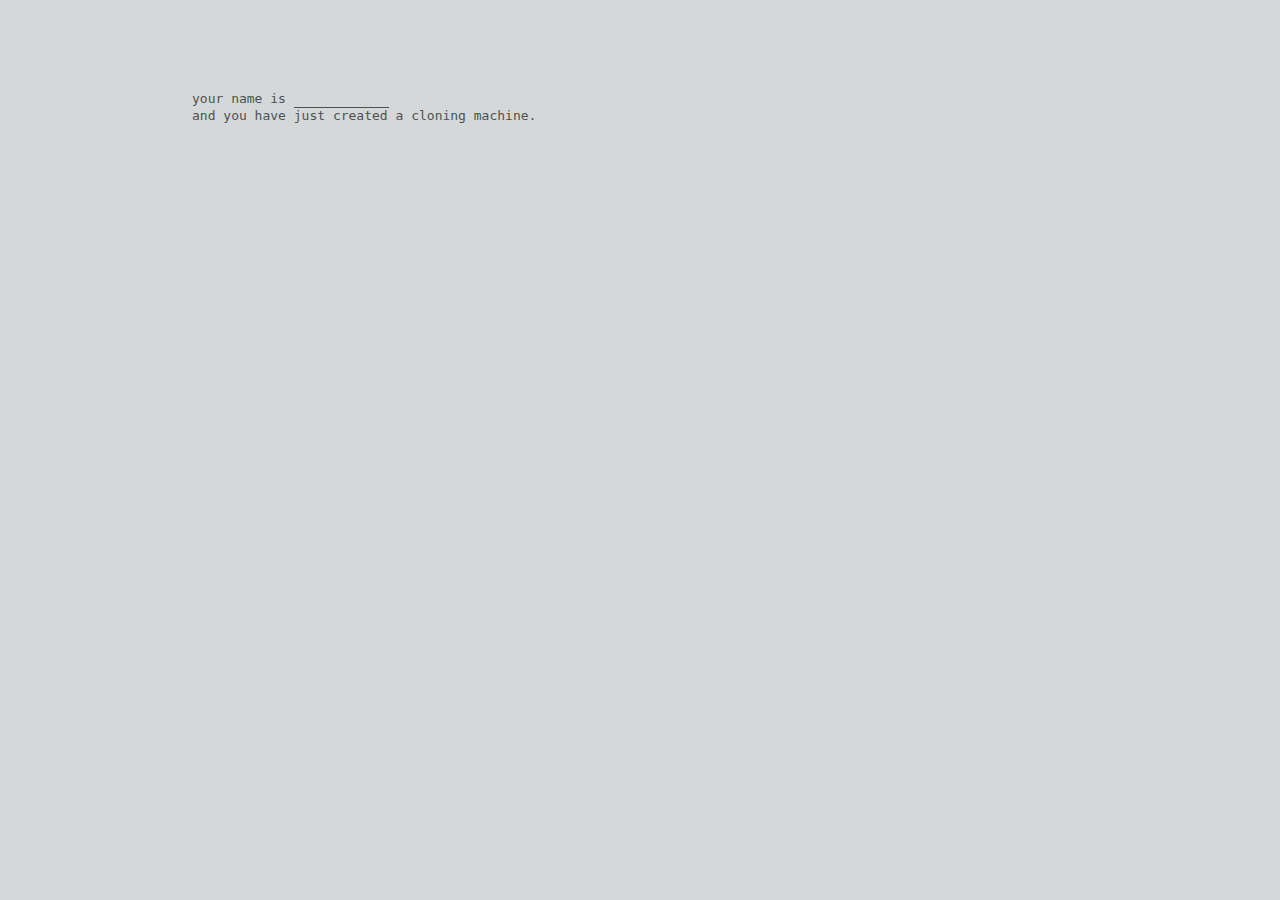
<file: index.html>
<!DOCTYPE html>
<html>
<head>
  <meta charset="utf-8">
  <title>egoware</title>
  <style type="text/css">
    body {
      --light-color: #4e5152;
      --light-bg: #d4d8d9;
      --light-dead: rgba(78, 81, 82, 0.2);

      --dark-color: #d4d8d9;
      --dark-bg: #4e5152;
      --dark-dead: rgba(212, 216, 217, 0.2);

      --color: #4e5152;
      --dead: rgba(78, 81, 82, 0.2);
      --bg: #d4d8d9;

      font-family: monospace;
      background: var(--bg);
      color: var(--color);
      margin: 0;

      -webkit-touch-callout: none; /* iOS Safari */
      -webkit-user-select: none; /* Safari */
       -khtml-user-select: none; /* Konqueror HTML */
         -moz-user-select: none; /* Old versions of Firefox */
          -ms-user-select: none; /* Internet Explorer/Edge */
              user-select: none; /* Non-prefixed version, currently
                                    supported by Chrome, Edge, Opera and Firefox */
      cursor: default;
    }

    .none {
      display: none;
    }

    .inverted {
      background: var(--color);
      color: var(--bg);
      height: fit-content;
      width: fit-content;
    }

    hr {
      border-color: var(--bg);
    }

    span {
      display: inline-block;
      text-align: center;
    }

    button {
      background: transparent;
      border: none;
      font-family: inherit;
      font-size: inherit;
      padding: 0;
      color: inherit;
      width: fit-content;
      height: fit-content;
      margin: 0;
    }
    button:hover {
      background: var(--color);
      color: var(--bg);
      cursor: pointer;
    }
    button.inverted {
      display: inline-block;
      width: fit-content;
    }

    input {
      width: 7em;
      background: transparent;
      border: none;
      border-bottom: 1px solid var(--color);
      font-family: inherit;
      font-size: inherit;
      color: inherit;
      text-align: center;
    }
    input:focus {
      outline: none;
    }

    #intro {
      position: absolute;
      top: 10vh;
      left: 15vw;
    }

    #container {
      top: 0;
      overflow: hidden;
      width: 100vw;
      height: 100vh;
    }
    #screen {
      white-space: pre;
      width: calc(65% - 3em);
      overflow: scroll;
      position: fixed;
      right: 0;
      height: 100%;
    }
    #screen div {
      position: absolute;
      top: 10vh;
      padding-bottom: 10vh;
    }

    #profile {
      text-align: left;
      white-space: pre;
      padding: 1em;
      border: 1px solid var(--color);
      border-top: none;
    }
    #profile .inverted {
      width: 100%;
    }

    #feed {
      cursor: pointer;
      white-space: normal;
    }
    #feed div span {
      display: inline
    }
    #feed .hide {
      animation: hide 1s;
    }
    @keyframes hide {
      0% {
        opacity: 1;
      }
      100% {
        opacity: 0;
      }
    }

    /* toggle switch */
    .switch {
      position: relative;
      display: inline-block;
      width: 2.5em;
      height: 1em;
    }

    .switch input {
      opacity: 0;
      width: 0;
      height: 0;
    }

    .slider {
      position: absolute;
      cursor: pointer;
      top: 0;
      left: 0;
      right: 0;
      bottom: 0;
      -webkit-transition: 300ms;
      transition: 300ms;
      border-radius: 1em;
      width: 100%;
      height: 1em;
      border: 1px solid var(--color);
    }
    .slider:before {
      position: absolute;
      left: 0;
      content: "";
      height: 1em;
      width: 1em;
      background-color: var(--color);
      -webkit-transition: 300ms;
      transition: 300ms;
      border-radius: 50%;
    }

    input:checked + .slider {
      background-color: var(--color);
    }

    input:checked + .slider:before {
      -webkit-transform: translateX(1.5em);
      -ms-transform: translateX(1.5em);
      transform: translateX(1.5em);
      background-color: var(--bg);
    }

    #work {
      width: 40em;
    }
    #work span {
      width: 100%;
      text-align: left;
    }

    /* progress bar */
    .progress {
      position: relative;
      width: 10em !important;
      border: 1px solid var(--color);
      height: 1em;
      float: right;
    }
    .progress .bar {
      position: relative;
      width: 100%;
      height: 1em;
      background-color: var(--color);
    }
    .dead .progress {
      border-color: var(--dead);
    }
    .dead .progress .bar {
      background-color: var(--dead);
    }
    .progress::after {
      position: absolute;
      top: 0;
      right: -3em;
      margin-left: 1em;
      content: attr(data-p);
    }

    .dead {
      color: var(--dead);
      width: fit-content;
      height: fit-content;
      background: transparent;
    }
    .dead:hover {
      cursor: default;
      background: transparent;
      color: var(--dead)
    }
    .dead button:hover {
      cursor: default;
      background: transparent;
      color: var(--dead);
    }

    #list .dead:hover, #list .dead.inverted, #name.dead:hover {
      cursor: pointer;
      background: var(--color);
      color: var(--bg);
      opacity: 0.2;
    }
  </style>
</head>

<body>

  <div id="intro" onkeydown="key(event)">
    your name is <input type="text"></input><br>and you have just created a cloning machine.
    <!-- <br><br><br>
    <i>there are no "are you sure?" popups in this game! assume buttons immediately keep their promise.</i> -->
  </div>

  <div class="none" id="container">
    <div style="position:fixed;width:20vw;top:10vh;margin-left:15vw">
      <button id="name" onclick="profile(0);play('type');"></button>
      <hr>
      <div id="controls">
         <button onclick="guys[0].clone()">clone</button> . <button onclick="guys[0].mutate()">mutate</button> . <button data-on="false" onclick="toggleScreen(this, 'work')" id="work_button">work</button><button data-on="false" onclick="toggleScreen(this, 'config')" id="config_button" class="none" style="float:right">system</button>
      </div>
      <div id="profile_container" class="none">
        <br><br>
        profile (does not update live)
        <hr>
        <div id="profile"></div>
      </div>
      <div id="feed_container" class="none">
        <br><br>
        feed
        <hr>
        <div id="feed"></div>
      </div>
    </div>
    <div id="screen">
      <div class="none" id="list"></div>
      <div class="none" id="config" style="white-space:normal;">
        system
        <br><br>
        dark mode:
        <label class="switch">
          <input type="checkbox" onchange="theme(this)">
          <span class="slider"></span>
        </label>
        <br><br><br>
        feed configurations
        <hr>
        &nbsp;&nbsp;&nbsp;announce clones:
        <label class="switch">
          <input type="checkbox" checked onchange="configure(this, 'announceClone')">
          <span class="slider"></span>
        </label><br>
        announce mutations:
        <label class="switch">
          <input type="checkbox" checked onchange="configure(this, 'announceMutate')">
          <span class="slider"></span>
        </label><br>
        &nbsp;&nbsp;&nbsp;&nbsp;&nbsp;announce work:
        <label class="switch">
          <input type="checkbox" checked onchange="configure(this, 'announceWork')">
          <span class="slider"></span>
        </label><br>
        &nbsp;&nbsp;announce murders:
        <label class="switch">
          <input type="checkbox" checked onchange="configure(this, 'announceMurders')">
          <span class="slider"></span>
        </label>
        <br><br><br>
        audio configurations
        <hr>
        &nbsp;&nbsp;clone alarm:
        <label class="switch">
          <input type="checkbox" checked onchange="configAudio(this, 'clone')">
          <span class="slider"></span>
        </label><br>
        mutation bell:
        <label class="switch">
          <input type="checkbox" checked onchange="configAudio(this, 'mutate')">
          <span class="slider"></span>
        </label><br>
        &nbsp;&nbsp;death beats:
        <label class="switch">
          <input type="checkbox" checked onchange="configAudio(this, 'death');configAudio(this, 'resurrect')">
          <span class="slider"></span>
        </label>
        <br><br><br>
        statistics (does not update live)
        <hr>
        <span id="stats" style="white-space:pre;width:fit-content;text-align:left;"></span>
        <br><br><br>
        <button onclick="location.reload()">rerun egoware</button>
      </div>
      <div class="none" id="work" style="white-space:normal;">
        work prospects
        <br><br>
        <span class="dead">shallow space exploration
        <span class="progress" data-p="100%">
          <span class="bar"></span>
        </span></span>
        <br>
        <span class="dead">research weird rapid-duplicating alien goo&nbsp;
        <span class="progress" data-p="100%">
          <span class="bar"></span>
        </span></span>
        <br>
        <span class="dead">human cloning
        <span class="progress" data-p="100%">
          <span class="bar"></span>
        </span></span>
        <br><br>
        <button id="job_button" class="none" onclick="guys[0].work(jobselected)">work</button>
      </div>
    </div>
  </div>

</body>

<script type="text/javascript" src="howler.core.js"></script>
<script type="text/javascript">
  var intro = document.getElementById("intro");
  var container = document.getElementById("container");

  var nametag = document.getElementById("name");
  var feed = document.getElementById("feed");
  var feed_container = document.getElementById("feed_container");
  var _profile = document.getElementById("profile");
  var _profile_container = document.getElementById("profile_container");
  var list = document.getElementById("list");
  var _config = document.getElementById("config");
  var _work = document.getElementById("work");
  var config_button = document.getElementById("config_button");
  var work_button = document.getElementById("work_button");
  var stats = document.getElementById("stats");

  var string = "abcdefghijklmnopqrstuvwxyz0123456789;',.";
  var maxclones = 1000;
  var guys = [];

  var total = {
    timer: 0,
    work: 0,
    kills: 0,
    resurrections: 0,
    nuked: 0,
  };

  var config = {
    announceClone: true,
    announceMutate: true,
    announceWork: true,
    announceMurders: true,
  };

  var tutorial = {
    firstCloneCreated: false,
    firstGuyClicked: false, //profile appears
    firstFeedMessage: false, //feed and config button appears
    dialogueUnlocked: false,
    resurrectionUnlocked: false,
    bionukeUnlocked: false,
  };

  var jobs = [];
  var job_button = document.getElementById("job_button");
  var jobselected = null;

  var dialogue = [
    "we're different, you and i.",
    "sometimes i wonder why we were so compelled to clone ourselves.",
    "it got a lot less lonely when we duplicated ourselves.",
    "it seems like such a long time ago we first cloned ourselves.",
    "we were doomed from the start.",
    "i remember space. that big long empty.",
    "i'm beyond us, [name].",
    "i'm free.",
    "if it wasn't you, it would have been me.",
    "i'm not lonely anymore.",
    "i'm proud of us.",
    "we've come so far.",
    "let's not tell anybody about what happened.",
    "my friends don't believe i have [guys.length-1] clones. i kind of don't believe it, either.",
    "leave us. be free.",
    "who are you?",
    "i remember you.",
    "you're number zero? that can't be right. i'm number zero.",
    "don't get it twisted. you're as much me as i am you.",
    "hey, we look the same!",
    "what? i'm... i'm a clone?",
    "i'm glad i'm a clone.",
    "it's been so long since i've seen a clone.",
    "i hate talking to other clones. it's like talking to a broken mirror.",
    "you know, i'm not actually like you at all.",
    "we should catch up sometime.",
    "i'm glad i'm not you.",
    "we should catch up sometime.",
    "what's your favorite color? what's your favorite number? who's your favorite clone? sorry, just trying to figure out where i end and you start.",
    "i'm over all of this.",
    "i'm gonna let this be enough for now.",
    "sometimes i miss being around other clones.",
    "please don't kill me.",
    "who am i?",
    "what do you want?",
    "is there anyone else left?",
    "turns out, you're a clone too. didn't see that one coming, did you?",
    "we should do this more often.",
    "we should break that machine.",
    "i hope i never see any of you again.",
    "i'm going to miss everybody.",
    "what's a clone?",
    "hey, the machine still works. wanna make another one?",
    "what should we do next?",
    "i can't believe it.",
    "i'm so tired.",
    "i'm overworked.",
    "we should've done something else.",
    "we finally did it!",
  ];

  function theme(button) {
    let color, bg, dead;
    const style = getComputedStyle(document.body);

    if (!button.checked) {

      // set theme to light
      color = style.getPropertyValue('--light-color');
      bg = style.getPropertyValue('--light-bg');
      dead = style.getPropertyValue('--light-dead');

    } else {

      // set theme to dark
      color = style.getPropertyValue('--dark-color');
      bg = style.getPropertyValue('--dark-bg');
      dead = style.getPropertyValue('--dark-dead');

    }

    document.body.style.setProperty('--color', color);
    document.body.style.setProperty('--bg', bg);
    document.body.style.setProperty('--dead', dead);

    play('type');
  }

  var audio_configs = [];

  function configAudio(button, name) {
    audio_configs.splice(audio_configs.indexOf(name), 1);
    if (!button.checked) {
      audio_configs.push(name);
    }
    play('type');
  }

  class job {
    constructor(p) {
      this.id = jobs.length;
      this.cost = p.cost || 1;
      this.realProgress = p.realProgress || 0;
      this.name = p.name;
      this.complete = false;
      if (p.chance) this.chance = p.chance;
      this.full = p.full || function(){ return null };

      let el = document.createElement("span");
      let button = document.createElement("button");
      button.textContent = this.name;
      button.dataset.on = "false";
      button.dataset.id = this.id;
      button.onclick = function() {
        jobs[this.dataset.id].toggleSelect();
        play("type");
      };
      this.button = button;
      el.appendChild(button);

      let progel = document.createElement("span");
      progel.className = "progress";
      this.progel = progel;

      this.bar = document.createElement("span");
      this.bar.className = "bar";
      progel.appendChild(this.bar);
      el.appendChild(progel);
      _work.insertBefore(el, _work.children[_work.children.length - 3]);

      this.updateEl();

      for (let guy of guys) {
        guy.jobs[this.id] = 1;
      }

      jobs.push(this);
    }

    deselect() {
      if (jobselected == this.id) jobselected = null;
      this.button.dataset.on = "false";
      this.button.classList.remove("inverted");

      if (!jobselected) job_button.classList.add("none");
    }

    select() {
      for (let job of jobs) {
        if (job.id != this.id)
          job.deselect();
      }

      this.button.dataset.on = "true";
      this.button.classList.add("inverted");

      job_button.classList.remove("none");
      jobselected = this.id;
    }

    toggleSelect() {
      if (this.button.dataset.on == "true") {
        this.deselect();
      } else {
        this.select();
      }
    }

    updateEl() {
      if (!this.complete) {
        let s = this.progress()+"%";
        this.progel.dataset.p = s;
        this.bar.style.width = s;
      }
    }

    progress() {
      let num = Math.round(this.realProgress / this.cost);
      if (num >= 100 && !this.complete) {
        num = 100;
        this.complete = true;
        this.progel.parentNode.classList.add("dead");
        this.deselect();
        this.button.onclick = null;

        let endmsg = this.name == "world domination" ? " it's time for everybody to retire." : "";
        this.feed("is complete."+endmsg);
        play('complete');
        this.full();
        this.updateEl();
      }

      return num
    }

    feed(message) {
      if (feed.children.length > 4) {
        let i=feed.children.length-1;
        let elementNotHidden = feed.lastElementChild;
        while (elementNotHidden.classList.contains("hide")) {
          i--;
          if (i >= 0) {
            elementNotHidden = feed.children[i];
          } else {
            break;
          }
        }
        if (elementNotHidden) {
          elementNotHidden.classList.add("hide");
          elementNotHidden.onanimationend = function() { this.remove() };
        }
      }

      let el = document.createElement("div");
      el.innerHTML = "<span class='inverted'>"+this.name+"</span> "+message;
      el.onclick = function() { this.remove();play("type"); };

      if (feed.firstElementChild) {
        feed.insertBefore(el, feed.firstElementChild);
      } else {
        feed.appendChild(el);
      }
    }
  }

  var sounds = {
    clone: [
      new Howl({ src: "sounds/clone/1.mp3" }),
      new Howl({ src: "sounds/clone/2.mp3" }),
      new Howl({ src: "sounds/clone/3.mp3" }),
      new Howl({ src: "sounds/clone/4.mp3" }),
    ],
    work: [new Howl({ src: "sounds/work.mp3" })],
    mutate: [
      new Howl({ src: "sounds/mutate/1.mp3" }),
      new Howl({ src: "sounds/mutate/2.mp3" }),
      new Howl({ src: "sounds/mutate/3.mp3" }),
      new Howl({ src: "sounds/mutate/4.mp3" }),
      new Howl({ src: "sounds/mutate/5.mp3" }),
      new Howl({ src: "sounds/mutate/6.mp3" }),
      new Howl({ src: "sounds/mutate/7.mp3" }),
    ],
    die: [
      new Howl({ src: "sounds/die/1.mp3" }),
      new Howl({ src: "sounds/die/2.mp3" }),
      new Howl({ src: "sounds/die/3.mp3" }),
      new Howl({ src: "sounds/die/4.mp3" }),
      new Howl({ src: "sounds/die/5.mp3" }),
      new Howl({ src: "sounds/die/6.mp3" }),
    ],
    free: [
      new Howl({ src: "sounds/free/1.mp3" }),
      new Howl({ src: "sounds/free/2.mp3" }),
      new Howl({ src: "sounds/free/3.mp3" }),
      new Howl({ src: "sounds/free/4.mp3" })
    ],
    resurrect: [
      new Howl({ src: "sounds/resurrect/1.mp3" }),
      new Howl({ src: "sounds/resurrect/2.mp3" }),
      new Howl({ src: "sounds/resurrect/3.mp3" }),
      new Howl({ src: "sounds/resurrect/4.mp3" }),
      new Howl({ src: "sounds/resurrect/5.mp3" }),
      new Howl({ src: "sounds/resurrect/6.mp3" }),
    ],
    nuke: [new Howl({ src: "sounds/nuke.mp3" })],
    speak: [
      new Howl({ src: "sounds/speak/1.mp3" }),
      new Howl({ src: "sounds/speak/2.mp3" }),
      new Howl({ src: "sounds/speak/3.mp3" }),
      new Howl({ src: "sounds/speak/4.mp3" }),
    ],
    type: [
      new Howl({ src: "sounds/type/1.wav" }),
      new Howl({ src: "sounds/type/2.wav" }),
      new Howl({ src: "sounds/type/3.wav" }),
    ],
    complete: [new Howl({ src: "sounds/complete.mp3" })],
  };
  window.onload = function() {
    intro.classList.add("none");

    let check = setInterval(function() {
      var checklist = 0;
      for (let i in sounds) {
        for (let s in sounds[i]) {
          checklist++;
        }
      }
      for (let i in sounds) {
        for (let s in sounds[i]) {
          if (sounds[i][s].state() == "loaded") {
            checklist--;
          }
        }
      }
      if (checklist <= 0) {
        console.log("all assets loaded.");
        intro.classList.remove("none");
        intro.querySelector("input").focus();
        clearInterval(check);
      }
    }, 100);
  };

  function play(name) {
    if (audio_configs.indexOf(name) != -1) return;
    sounds[name][Math.random() * sounds[name].length | 0].play()
  }

  function init() {
    intro.classList.add("none");
    container.classList.remove("none");
    new job({
      name: "deep space exploration",
      full: function() {
        new job({
          name: "the undead gene",
          chance: function(guy) {
            guy.resurrect();
          },
          full: function() {
            tutorial.resurrectionUnlocked = true;
            for (let guy of guys) {
              guy.actions.resurrect = 0.25;
            }
          }
        });
        new job({
          name: "crimefighting",
          cost: 2,
          chance: function(guy) {
            guy.die("dies <span class='inverted'>fighting crime</span>.");
          }
        });
        new job({
          name: "biological warfare",
          cost: 3,
          chance: function(guy) {
            guy.die("perishes to a <span class='inverted'>biohazard</span>.");
          },
          full: function() {
            tutorial.bionukeUnlocked = true;
          }
        });
        new job({
          name: "world domination",
          cost: 5,
          chance: function(guy) {
            if (guy.id == 0) return;

            guy.free();
            guy.feed(" <span class='inverted'>rebels</span>.");
          },
          full: function() {
            tutorial.dialogueUnlocked = true;
            profile(_profile.dataset.id);
          }
        });
      },
      chance: function(guy) {
        if (guy.id == 0) return;

        guy.free();
        guy.feed(" sets off to make a home in <span class='inverted'>deep space</span>.");
      }
    });
    setInterval(tick, 100);
  }

  function configure(slider, name) {
    if (slider.checked) {
      config[name] = true;
    } else {
      config[name] = false;
    }
    play('type');
  }

  // horrendous i know but who cares
  function toggleScreen(button, name) {
    list.classList.add("none");
    _config.classList.add("none");
    _work.classList.add("none");
    work_button.classList.remove("inverted");
    config_button.classList.remove("inverted");

    if (button) {
      play('type');
      if (button.dataset.on == "false") {
        window["_"+name].classList.remove("none");
        button.classList.add("inverted");
        config_button.dataset.on = "false";
        work_button.dataset.on = "false";
        button.dataset.on = "true";
      } else {
        if (tutorial.firstCloneCreated) {
          list.classList.remove("none");
        }
        button.dataset.on = "false";
      }
    } else {
      work_button.dataset.on = "false";
      config_button.dataset.on = "false";
      list.classList.remove("none");
    }
  }

  function key(e) {
    let value = intro.querySelector("input").value.trim();
    if (e.key == "Enter" && value != "") {
      nametag.textContent = value;
      new guy({
        name: nametag.textContent
      });
      init();
    }
    play("type");
  }

  // player and clones

  class guy {
    constructor(og) {
      this.id = guys.length;
      this.name = og.name;
      this.gene = og.gene || this.getGene(this.name);
      this.children = [];
      this.parent = og.id || null;
      this.dead = false;
      this.freed = false;
      this.timer = og.timer || 0;
      this.dialogue = dialogue[Math.random() * dialogue.length | 0];

      if (og.actions) {
        this.actions = {
          work: og.actions.work,
          clone: og.actions.clone,
          mutate: og.actions.mutate,
          kill: og.actions.kill,
        };
        if ('resurrect' in og.actions) {
          this.actions.resurrect = og.actions.resurrect;
        }
      } else {
        this.actions = {
          work: 20,
          clone: 9,
          mutate: 10,
          kill: 0,
        };
      };

      if (og.stats) {
        this.stats = {
          worked: og.stats.worked,
          cloned: og.stats.cloned,
          mutated: og.stats.mutated,
          killed: og.stats.killed,
          resurrected: og.stats.resurrected,
        }
      } else {
        this.stats = {
          worked: 10,
          cloned: 0,
          mutated: 0,
          killed: 0,
        }
      };

      this.jobs = {};
      if (og.jobs) {
        for (let job in og.jobs) {
          this.jobs[job] = og.jobs[job];
        }
      }

      guys.push(this);

      update();
    }

    getGene(seed) {
      seed = seed.toLowerCase();
      let s = "";
      for (let i=0; i<seed.length; i++) {
        let code = seed.charCodeAt(i) - 97;
        code = code < 0 ? 0 : code;
        let char = String(code);
        char = char.length == 1 ? "0"+char : char;
        s += char;
      }
      return s
    }

    getName(gene) {
      let arr = gene.match(/.{1,2}/g);

      let s = "";
      for (let num of arr) {
        let n = parseInt(num);
        while (n >= 26) { n -= 26 }
        s += string.charAt(n);
      }

      return s
    }

    work(id) {
      if (this.id != 0) {
        let unfinishedjobs = false;
        for (let job in this.jobs) {
          if (!jobs[job].complete) {
            unfinishedjobs = true;
            break;
          }
        }

        if (unfinishedjobs) {
          id = id || weightedRandom(this.jobs);
          while (jobs[id].complete) {
            id = weightedRandom(this.jobs);
          }
        }
      }

      if (jobs[id]) {
        jobs[id].realProgress++;
        jobs[id].updateEl();
        this.actions.work++;
        this.stats.worked++;

        this.jobs[id]++;
        total.work++;
        play("work");

        if (config.announceWork) this.feed(" works on <span class='inverted'>"+jobs[id].name+"</span>.");

        if ('chance' in jobs[id] && Math.round(Math.random() * (19+this.jobs[id])) == 0) {
          jobs[id].chance(this);
        }
      }

      if (this.id == _profile.dataset.id) {
        profile(_profile.dataset.id);
      }
    }

    specialty() {
      let s = [];
      let min = 2;
      for (let id in this.jobs) {
        if (jobs[id].complete) continue;

        if (this.jobs[id] > min) {
          s = [jobs[id].name];
          min = this.jobs[id];
        } else if (this.jobs[id] == min) {
          s.push(jobs[id].name);
        }
      }

      if (s.length > 0) {
        let str = "";

        for (let job of s) {
          str += job+"<br>           ";
        }
        str = str.slice(0, -15);

        return str
      }

      return "none"
    }

    clone() {
      if (this.dead) return;

      this.actions.clone++;
      this.stats.cloned++;
      play("clone");
      this.children.push(new guy(this));

      if (config.announceClone) this.feed(" just became <span class='inverted'>two</span>.");
      update();

      if (guys.length == maxclones) {
        alert("you've just reached "+maxclones+" clones. you might wanna refresh your browser now, unless you want to give your computer a real hard time. game over?")
      }

      if (this.id == 0) toggleScreen();

      if (!tutorial.firstCloneCreated) tutorial.firstCloneCreated = true;
    }

    mutate() {
      if (this.dead) return;

      let index = Math.random() * this.gene.length | 0;
      let num = parseInt(this.gene.charAt(index));
      num++;
      if (num > 9) num = 0;
      this.gene = this.gene.substr(0, index) + num + this.gene.substr(index + 1);
      this.name = this.getName(this.gene);

      this.actions.mutate++;
      this.stats.mutated++;
      play("mutate");

      if (config.announceMutate) this.feed(" has mutated into <span class='inverted'>a new being</span>.");
      update();
    }

    die(killer, muteSound) {
      this.dead = true;

      if (this.id == 0) {
        nametag.classList.add("dead");
        let buttons = document.getElementById("controls").querySelectorAll("button");
        for (let button of buttons) {
          button.classList.add("dead");
        }
        config_button.classList.remove("dead");
        work_button.classList.remove("dead");
        _work.lastElementChild.classList.add("dead");
        _work.lastElementChild.onclick = null;
      }

      if (killer) {
        if (typeof killer === "string") {
          this.feed(" "+killer);
        } else {
          if (killer.id == this.id) {
            this.feed(" has gone.");
          } else if (config.announceMurders) {
            let name = killer.id == 0 ? killer.name+" (you)" : killer.name;
            let msg = " has been killed by <span class='inverted'>"+name+"</span>.";
            if (killer.stats.killed <= 1) {
              msg += " everybody is shocked."
            } else {
              msg += " people are wary."
            }
            this.feed(msg);
          }
        }
        if (!muteSound) play("die");
      }

      update();

      let alldead = true;
      for (let guy of guys) {
        if (!guy.dead) {
          alldead = false;
          break;
        }
      }
      if (alldead) {
        if (guys.length == 1) {
          alert("game over...");
        } else {
          alert("everybody's dead. game over?");
        }
      }
    }

    free() {
      if (this.id == 0) {
        nametag.classList.add("dead");
      }
      this.freed = true;
      play("free");
      update();
    }

    undie(reviver) {
      if (this.id == 0) {
        nametag.classList.remove("dead");
        let buttons = document.getElementById("controls").querySelectorAll("button");
        for (let button of buttons) {
          button.classList.remove("dead");
        }
        _work.lastElementChild.classList.remove("dead");
        _work.lastElementChild.onclick = function() {
          guys[0].work(jobselected);
        };
      }

      this.dead = false;
      play("resurrect");
      update();
      let name = reviver.id == 0 ? reviver.name+" (you)" : reviver.name;
      this.feed(" was revived by <span class='inverted'>"+name+"</span>.");
    }

    resurrect(id) {
      if (isNaN(id))
        id = this.closestDeadRelative();

      if (!isNaN(id)) {
        guys[id].undie(this);
        this.stats.resurrected++;
        this.actions.resurrect += 0.25;
        total.resurrections++;
        profile(_profile.dataset.id);
      }
    }

    closestDeadRelative() {
      if (guys[0].dead) return 0;

      let guysdead = false;
      for (let guy of guys) {
        if (guy.id != this.id && guy.dead && !guy.freed) {
          guysdead = true;
          break;
        }
      }

      if (guysdead) {
        let lucky = Math.random() * guys.length | 0;
        while (lucky == this.id || !guys[lucky].dead || guys[lucky].freed) {
          lucky = Math.random() * guys.length | 0;
        }

        return lucky
      }
    }

    closestLivingRelative() {
      // go through children, and my children's children
      // then my siblings, and my sibling's children
      // then my parent
      // then my parent's parent

      let guysalive = false;
      for (let guy of guys) {
        if (guy.id != this.id && !guy.dead && !guy.freed) {
          guysalive = true;
          break;
        }
      }

      // this is just random

      if (guysalive) {
        let unlucky = Math.random() * guys.length | 0;
        while (unlucky == this.id || guys[unlucky].dead || guys[unlucky].freed) {
          unlucky = Math.random() * guys.length | 0;
        }

        return unlucky
      }
    }

    kill(id) {
      if (isNaN(id))
        id = this.closestLivingRelative();

      if (!isNaN(id)) {
        if (id != this.id) {
          for (let guy of guys) {
            if (!guy.dead && !guy.freed)
              guy.actions.kill += 0.25;
          }
        }
        this.stats.killed++;
        total.kills++;
        guys[id].die(this);
        profile(_profile.dataset.id);
      }
    }

    blastChildren() {
      for (let guy of this.children) {
        if (!guy.dead && !guy.freed) {
          guy.die("gets caught in the blast.", true);
        }
        guy.blastChildren();
      }
    }

    nuke(id) {
      if (!isNaN(id)) {
        guys[id].die("gets caught in the blast.", true);
        guys[id].blastChildren();
        this.feed(" unleashed a <span class='inverted'>bio nuke</span>. this does not go unnoticed.");
        for (let guy of guys) {
          if (!guy.dead && !guy.freed)
            guy.actions.kill++;
        }
        total.nuked++;
        play("nuke");
        update();
      }
    }

    tick() {
      if (!this.dead) this.timer++;

      if (this.dead || this.freed || tutorial.dialogueUnlocked) return;

      const random = Math.random()*500 | 0;
      if (this.timer % random == 0) {
        const choice = weightedRandom(this.actions);
        this[choice]();
      }
    }

    print(indent, last) {
      let s = "";
      indent = indent || "";
      last = last || false;

      s += indent;
      if (last) {
        s += "└─ ";
        indent += "   "
      } else {
        s += "├─ ";
        indent += "│  "
      }

      let selected = _profile.dataset.id == this.id ? " inverted" : "";

      s += this.dead || this.freed ? "<span onclick='profile(`"+this.id+"`);update();play(`type`);' class='dead"+selected+"'>"+this.name+"</span><br>" : `<button class="`+selected+`" onclick="profile('`+this.id+`');update();play('type');">`+this.name+"</button><br>";

      for (let i=0; i<this.children.length; i++) {
        s += this.children[i].print(indent, i == this.children.length - 1);
      }

      return s
    }

    speak() {
      let d = this.dialogue.replace("[name]", guys[0].name).replace("[guys.length-1]", guys.length-1);
      this.feed(" says: <i>"+d+"</i>");
      play("speak");
    }

    feed(message) {
      if (feed.children.length > 4) {
        let i=feed.children.length-1;
        let elementNotHidden = feed.lastElementChild;
        while (elementNotHidden.classList.contains("hide")) {
          i--;
          if (i >= 0) {
            elementNotHidden = feed.children[i];
          } else {
            break;
          }
        }
        if (elementNotHidden) {
          elementNotHidden.classList.add("hide");
          elementNotHidden.onanimationend = function() { this.remove() };
        }
      }

      let el = document.createElement("div");
      let name = this.id == 0 ? this.name+" (you)" : this.name;
      el.innerHTML = name+message;
      el.onclick = function() { this.remove();play("type"); };

      if (feed.firstElementChild) {
        feed.insertBefore(el, feed.firstElementChild);
      } else {
        feed.appendChild(el);
      }

      if (!tutorial.firstFeedMessage) {
        tutorial.firstFeedMessage = true;
        feed_container.classList.remove("none");
        config_button.classList.remove("none");
      }
    }
  }

  function tick() {
    for (let i=guys.length-1; i>0; i--) {
      guys[i].tick();
    }
    guys[0].timer++;
    total.timer++;
  }

  function update() {
    nametag.innerHTML = guys[0].name;

    let s = "";
    let clones = guys.length;
    let alive = 0;
    let dead = 0;
    let unknown = 0;
    for (let guy of guys) {
      let status = guy.dead ? "dead" : "alive";
      if (guy.freed) status = "unknown";

      switch (status) {
        case "dead":
          dead++;
          break;
        case "alive":
          alive++;
          break;
        case "unknown":
          unknown++;
          break;
      }
    }

    let spacing = tutorial.resurrectionUnlocked || total.resurrections > 0 ? "      " : "";

    s += spacing+"   time: "+total.timer+"<br><br>";

    s += spacing+" clones: "+clones+"<br>";
    s += spacing+"  alive: "+alive+"<br>";
    s += spacing+"   dead: "+dead+"<br>";
    s += spacing+"unknown: "+unknown+"<br><br>";

    s += spacing+"   work: "+total.work+"<br>";
    s += spacing+"murders: "+total.kills+"<br>";
    if (tutorial.resurrectionUnlocked || total.resurrections > 0) {
    s += "resurrections: "+total.resurrections+"<br>";
    }
    if (tutorial.bionukeUnlocked) {
    s += "        nukes: "+total.nuked+"<br>";
    }
    stats.innerHTML = s;

    list.innerHTML = guys[0].print("", true);
    if (_profile.dataset.id) profile(_profile.dataset.id);
  }

  function profile(id) {
    let guy = guys[id];
    let s = "";

    let status = guy.dead ? "dead" : "alive";
    if (guy.freed) status = "unknown";

    let name = guy.id == 0 ? guy.name+" (you)" : guy.name;

    s += "<span class='inverted'>"+name+"</span><br><br>";
    s += "       id: "+guy.id+"<br>";
    s += "      age: "+guy.timer+"<br>";
    s += "   status: "+status+"<br>";
    s += "     gene: "+guy.gene+"<br><br>";

    s += "specialty: "+guy.specialty()+"<br>";
    s += "   worked: "+guy.stats.worked+"<br>";
    s += "   cloned: "+guy.stats.cloned+"<br>";
    s += "  mutated: "+guy.stats.mutated+"<br>";
    s += "   killed: "+guy.stats.killed+"<br>";
    s += "<br>";

    s += guys[0].dead || guy.dead || guy.freed ? `<span class="dead">kill</span>` : `<button onclick="guys[0].kill(`+guy.id+`)">kill</button>`;

    if (tutorial.resurrectionUnlocked) {
      s += guys[0].dead || !guy.dead || guy.freed ? ` . <span class="dead">resurrect</span>` : ` . <button onclick="guys[0].resurrect(`+guy.id+`)">resurrect</button>`;
    }
    if (tutorial.bionukeUnlocked) {
      s += guys[0].dead || guy.dead || guy.freed ? ` . <span class="dead">nuke</span>` : ` . <button onclick="guys[0].nuke(`+guy.id+`)">nuke</button>`
    }
    if (tutorial.dialogueUnlocked && guy.id != 0) {
      s += guys[0].dead || guy.dead ? ` . <span class="dead">contact</span>` : ` . <button onclick="guys[`+guy.id+`].speak()">contact</button>`
    }

    _profile.dataset.id = id;
    _profile.innerHTML = s;

    if (!tutorial.firstGuyClicked) {
      tutorial.firstGuyClicked = true;
      _profile_container.classList.remove("none");
    }
  }

  function weightedRandom(P) {
    var key;

    let max = 0;
    for (let k in P) {
      max += P[k];
    }

    let random = Math.random() * max;

    let i = 0;
    for (let k in P) {
      key = k;
      i += P[k];
      if (random <= i) {
        break
      }
    }

    return key
  }
</script>
</html>
</file>
